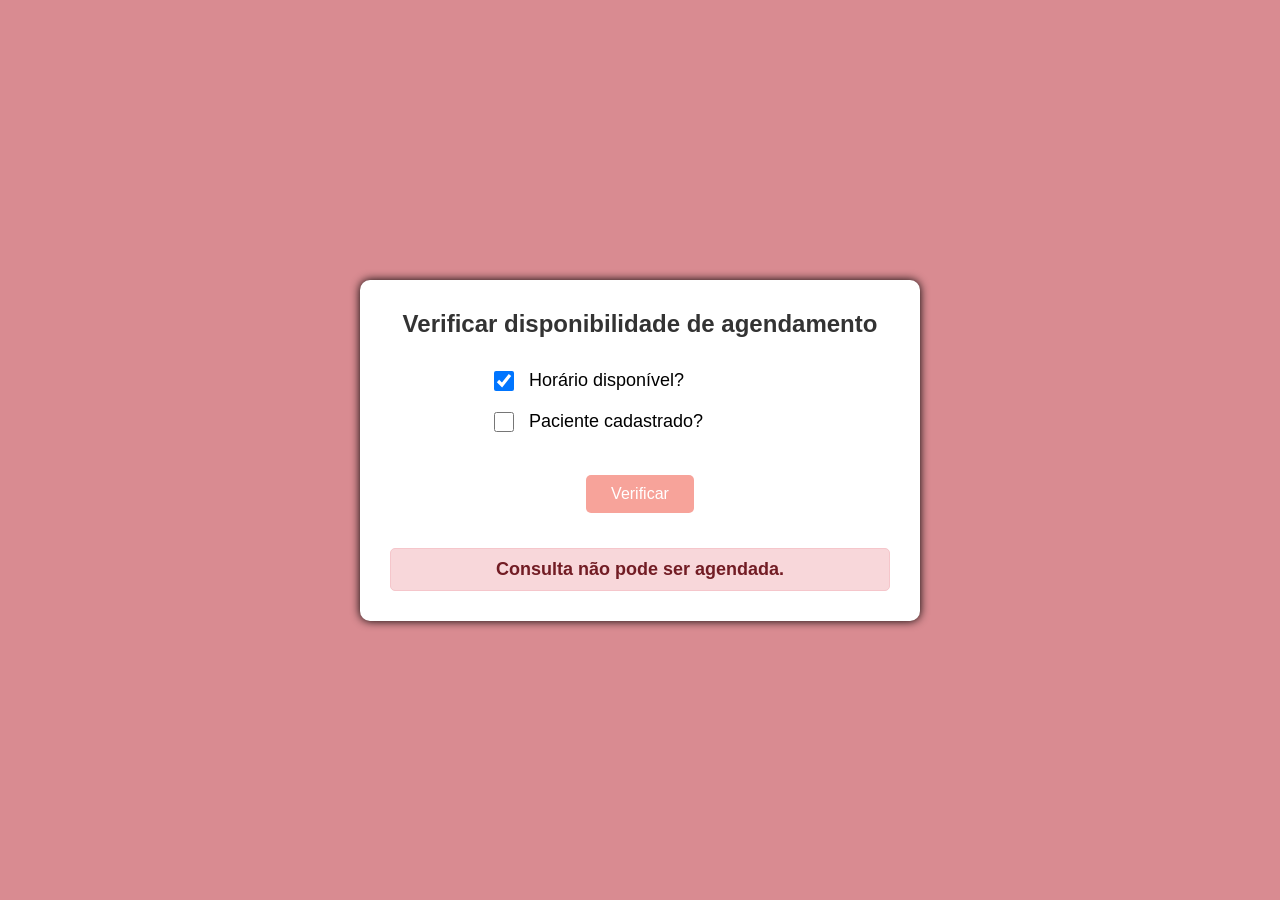
<file: atividade-tela/index.html>
<!DOCTYPE html>
<html lang="pt-BR">
<head>
    <meta charset="UTF-8">
    <meta name="viewport" content="width=device-width, initial-scale=1.0">
    <title>Agendamento Psicólogo (horário)</title>
    <link rel="stylesheet" href="./css/styles.css">
</head>
<body>
    <div class="container">
        <h1>Verificar disponibilidade de agendamento</h1>
        
        <div class="checkbox-group">
            <label>
                <input type="checkbox" id="chkHorario" checked> Horário disponível?
            </label>
            <label>
                <input type="checkbox" id="chkCadastro"> Paciente cadastrado?
            </label>
        </div>
 
        <button id="btnVerificar">Verificar</button>
        <div id="resultado"></div>
    </div>
 
    <script src="./script.js"></script>
</body>
</html>
</file>
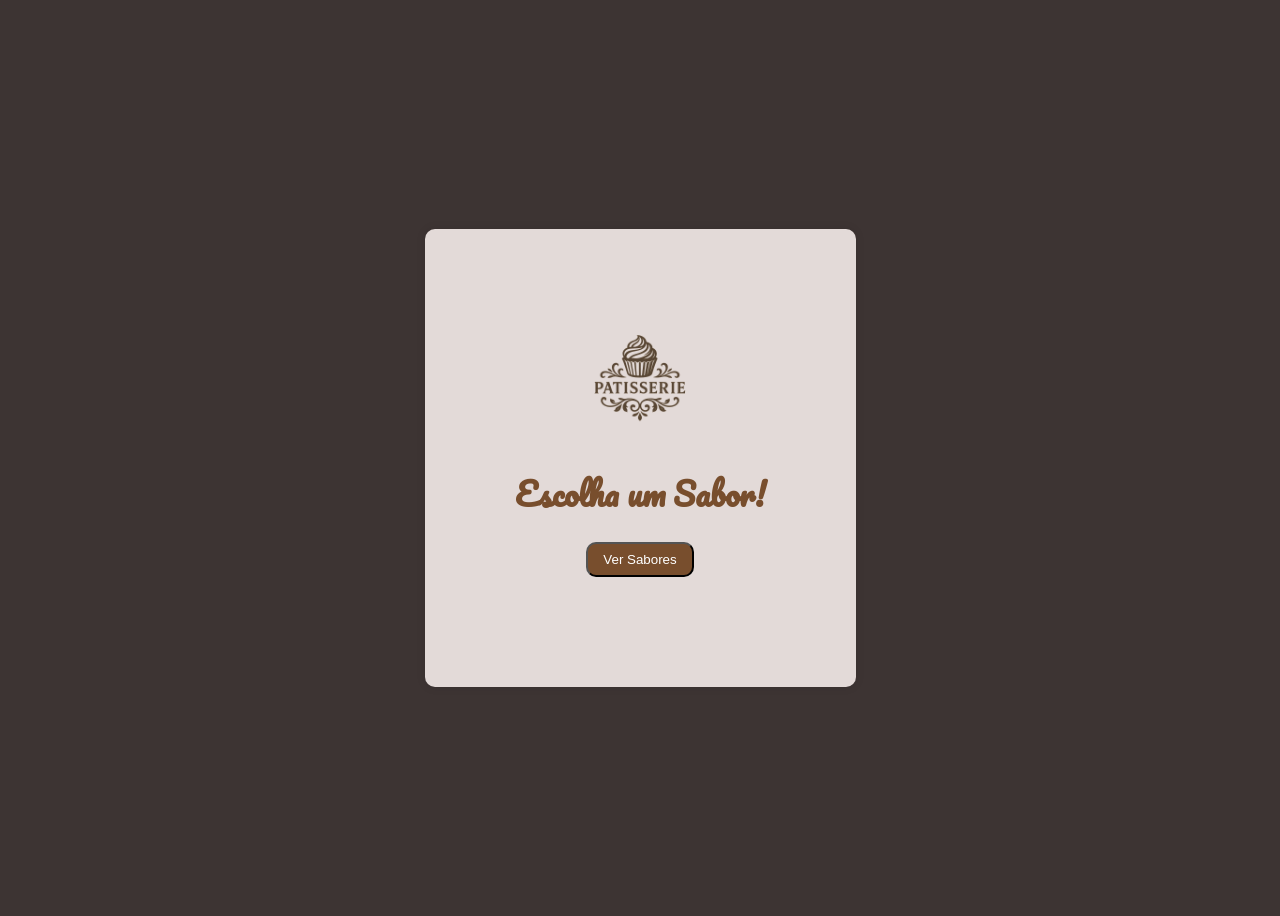
<file: atividade-tela2/index.html>
<!DOCTYPE html>
<html lang="pt-br">
<head>
    <meta charset="UTF-8">
    <meta name="viewport" content="width=device-width, initial-scale=1.0">
    <title>Tela de produção</title>
    <link rel="stylesheet" href="./css/styles.css" />
</head>
<body>
    
     <div class="container">
        <img src=".//img/Designer.png" alt="" height="120px" width="120px">
        <h1>Escolha um Sabor!</h1>
        <button onclick="mostrar()">Ver Sabores</button>
        
        <div id="listaSabores"></div>
    
    </div>

    <script src="./js/script.js"></script>
</body>
</html>
</file>
<file: atividade-tela/css/styles.css>
body {
    font-family: Arial, sans-serif;
    background-color: #D98B91;
    display: flex;
    justify-content: center;
    align-items: center;
    height: 100vh;
    margin: 0;
}
 
.container {
    background: white;
    padding: 30px;
    border-radius: 10px;
    box-shadow: 0 0 10px rgba(0, 0, 0, 1);
    text-align: center;
    width: 500px;
}
 
h1 {
    font-size: 24px;
    margin-top: 0;
    margin-bottom: 30px;
    color: #333;
}
 
.checkbox-group {
    display: flex;
    flex-direction: column;
    align-items: flex-start;
    gap: 15px;
    margin: 30px 0 40px 100px;
}
 
.checkbox-group label {
    font-size: 18px;
    cursor: pointer;
}
 
.checkbox-group input[type="checkbox"] {
    width: 20px;
    height: 20px;
    margin-right: 10px;
    vertical-align: middle;
}
 
button {
    padding: 10px 25px;
    border: none;
    background-color: rgb(247, 163, 154);
    color: white;
    font-size: 16px;
    border-radius: 5px;
    cursor: pointer;
    transition: background-color 0.3s;
    margin-bottom: 20px;
}
 
button:hover {
    background-color: cornflowerblue;
}
 
#resultado {
    margin-top: 15px;
    font-weight: bold;
    font-size: 18px;
    padding: 10px;
    border-radius: 5px;
}
</file>
<file: atividade-tela2/css/styles.css>
@import url('https://fonts.googleapis.com/css2?family=Pacifico&display=swap');

 body {
    font-family: Arial, sans-serif;
    background-color: #3D3433;
    display: flex;
    justify-content: center;
    align-items: center;
    height: 100vh;
}

.container{
    background-color: #E3DAD8;
    padding: 90px;
    border-radius: 10px;
    box-shadow: 0 0 10px rgba(0,0,0,0.1);
    text-align: center;
}

.container h1 {
    font-family: pacifico;
    color: #784E2D;
}

input {
    padding: 8px;
    margin: 10px 0;
    width: 200px;
}

button{
    padding: 8px 15px; 
    border-radius: 10px;
    background-color: #784E2D;
    color: white;
    cursor: pointer;
}

#listaSabores {
    margin-top: 20px;
    text-align: center;
}

#listaSabores p {
    background-color: #f5f0ee;
    padding: 8px 15px;
    border-radius: 5px;
    margin: 5px 0;
    color: #3D3433;
}
</file>
